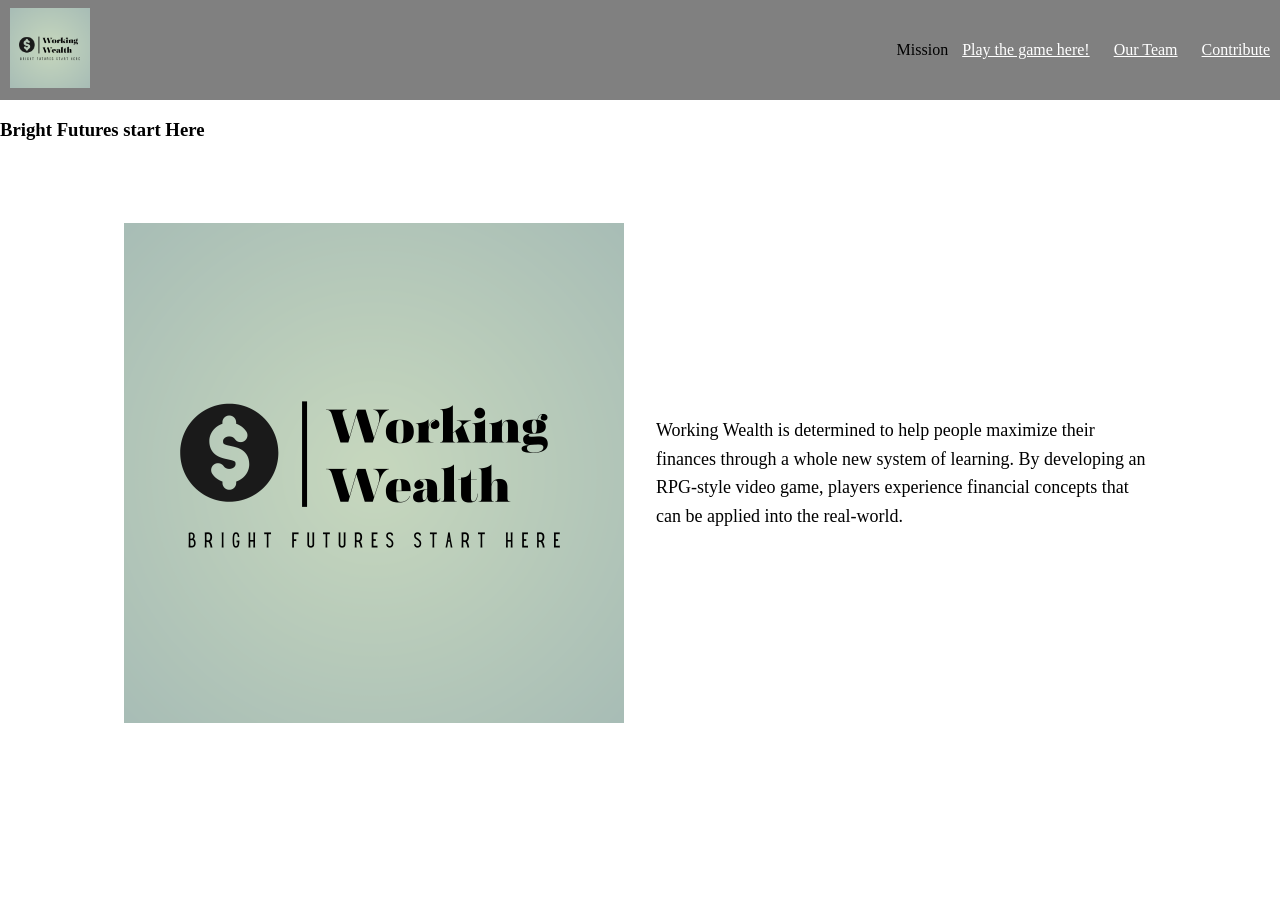
<file: index.html>
<!DOCTYPE HTML>
<html>
  <head>
    <title>Working Wealth homepage</title>
      <meta name="viewport" content="width=device-width, initial-scale=1">
      <meta charset="UTF-8">
      <meta name="author" content="Hanna Jonatan">
      <meta name="description" content="Story of Hanna Jonatan, who has failed and succeeded once more.">
    <link rel="stylesheet" href="styles.css">
  </head>
  <body>
    <div class="website">
      <div class="topicons">
        <a href= "https://working-wealth.vercel.app"><img src="workingwealth.png" alt= "Working Wealth logo: green background, dark gray text, dollar sign logo, and slogan underneath" class="logo"></a>
          <div class="button"
           <a href="mission.html">Mission</a>
           <a href="game.html">Play the game here!</a>
           <a href="team.html">Our Team</a>
           <a href="contribute.html">Contribute</a>
          </div>
      </div>
        <div class="openinghome">
          <h3>Bright Futures start Here</h3>
            <div class="secondpart">
          <img class="textimg"src="workingwealth.png" alt= "Working Wealth logo: green background, dark gray text, dollar sign logo, and slogan underneath">
      <div>
        <p class="secondparttext">Working Wealth is determined to help people maximize their finances through a whole new system of learning. By developing an RPG-style video game, players experience financial concepts that can be applied into the real-world.</p>
      </div>
     </div>
     </div>
    </div>
  </body>
</html>
</file>
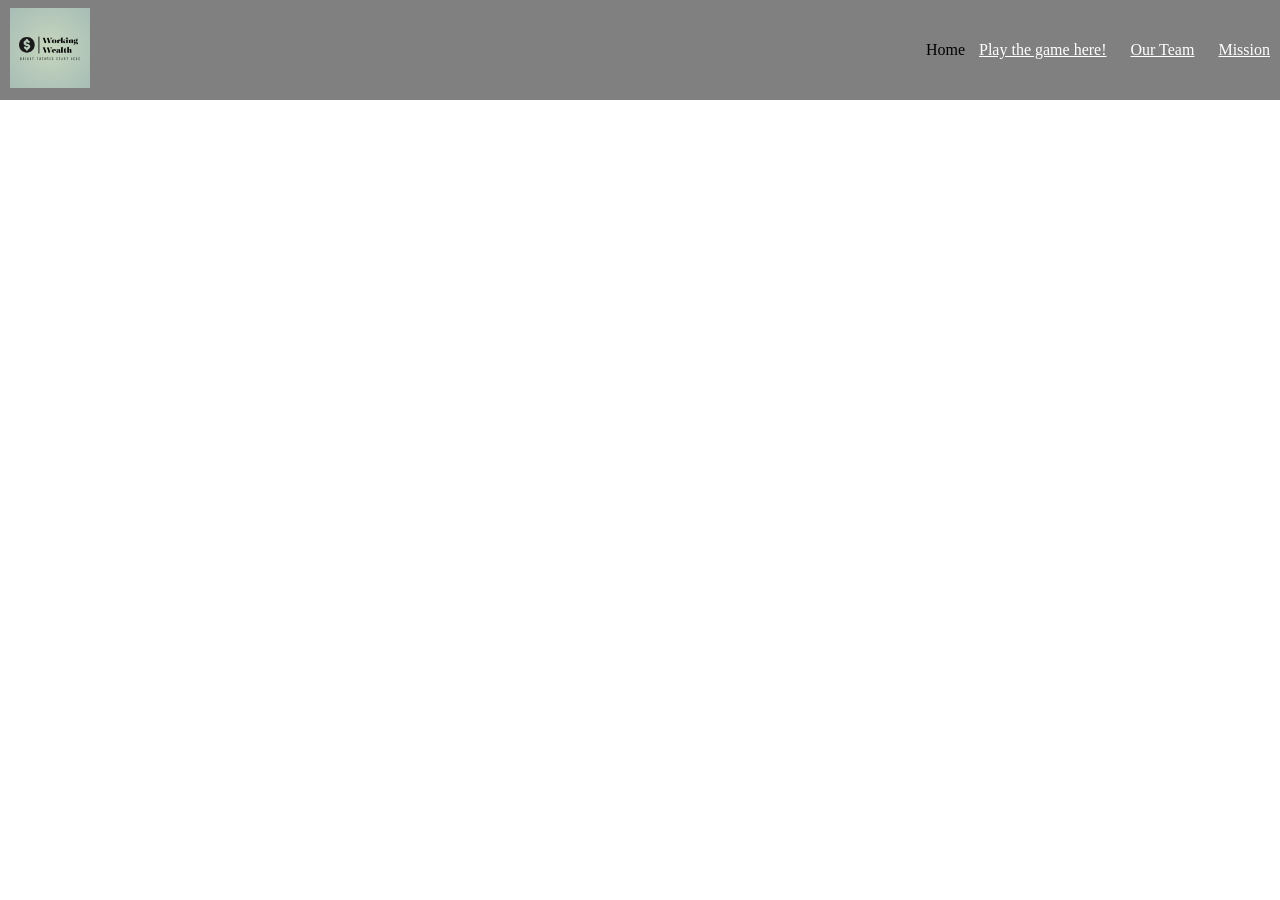
<file: contribute.html>
<!-- say that options for people looking to help will be available soon. include that you are looking to have chapters, and possibly a team to work with. -->
<!DOCTYPE HTML>
<html>
  <head>
    <title>Contributions | Working Wealth</title>
      <meta name="viewport" content="width=device-width, initial-scale=1">
      <meta charset="UTF-8">
      <meta name="author" content="Hanna Jonatan">
      <meta name="description" content="Story of Hanna Jonatan, who has failed and succeeded once more.">
    <link rel="stylesheet" href="styles.css">
  </head>
  <body>
    <div class="website">
      <div class="topicons">
        <a href= "https://working-wealth.vercel.app"><img src="workingwealth.png" alt= "Working Wealth logo: green background, dark gray text, dollar sign logo, and slogan underneath" class="logo"></a>
          <div class="button"
           <a href="index.html">Home</a>
           <a href="game.html">Play the game here!</a>
           <a href="team.html">Our Team</a>
           <a href="mission.html">Mission</a>
          </div>
      </div>
    </div>
  </body>
</html>
</file>
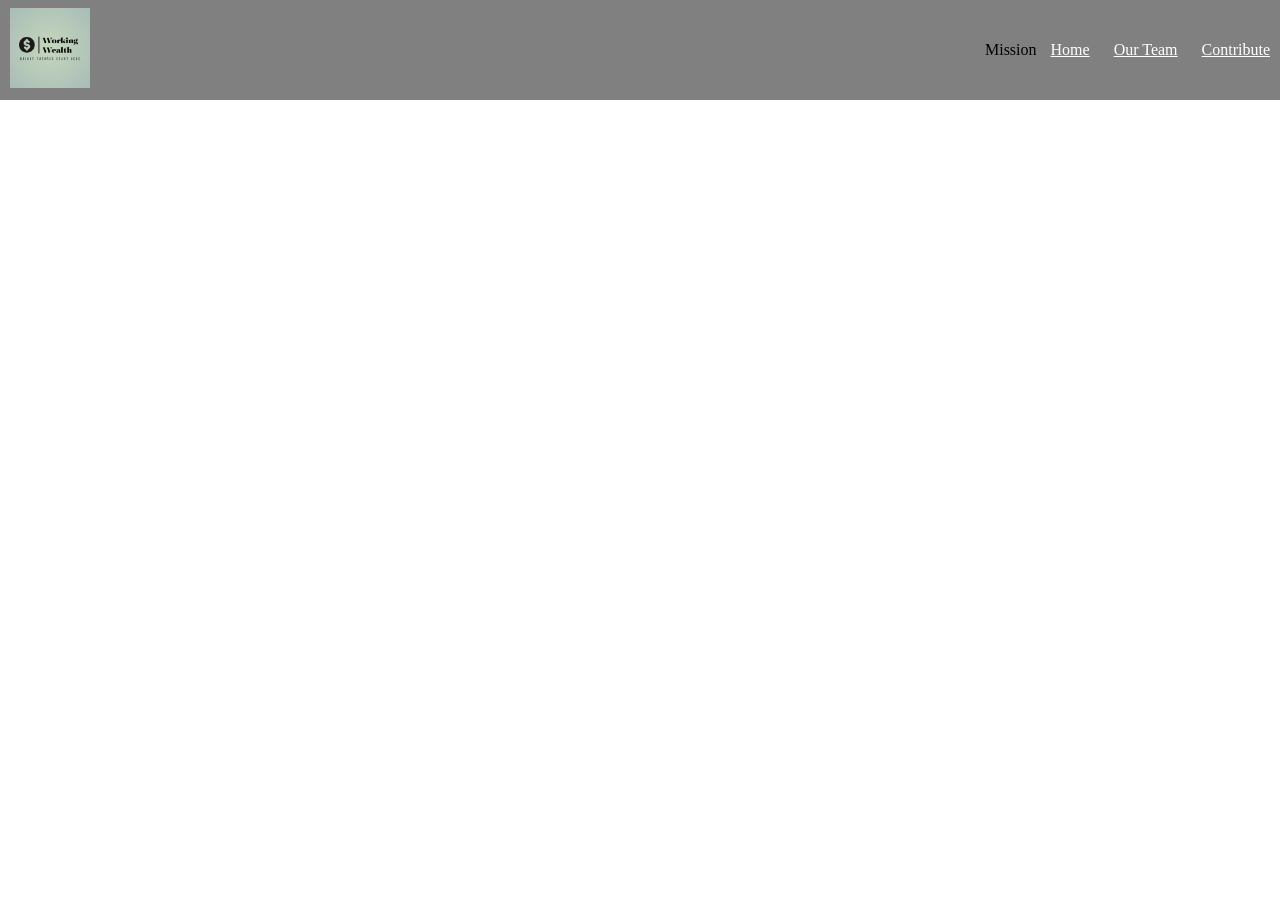
<file: game.html>
<!DOCTYPE HTML>
<html>
  <head>
    <title>Games: An Unworking World | Working Wealth</title>
      <meta name="viewport" content="width=device-width, initial-scale=1">
      <meta charset="UTF-8">
      <meta name="author" content="Hanna Jonatan">
      <meta name="description" content="Story of Hanna Jonatan, who has failed and succeeded once more.">
    <link rel="stylesheet" href="styles.css">
  </head>
  <body>
    <div class="website">
      <div class="topicons">
        <a href= "https://working-wealth.vercel.app"><img src="workingwealth.png" alt= "Working Wealth logo: green background, dark gray text, dollar sign logo, and slogan underneath" class="logo"></a>
          <div class="button"
           <a href="mission.html">Mission</a>
           <a href="index.html">Home</a>
           <a href="team.html">Our Team</a>
           <a href="contribute.html">Contribute</a>
          </div>
      </div>
    </div>
  </body>
</html>
</file>
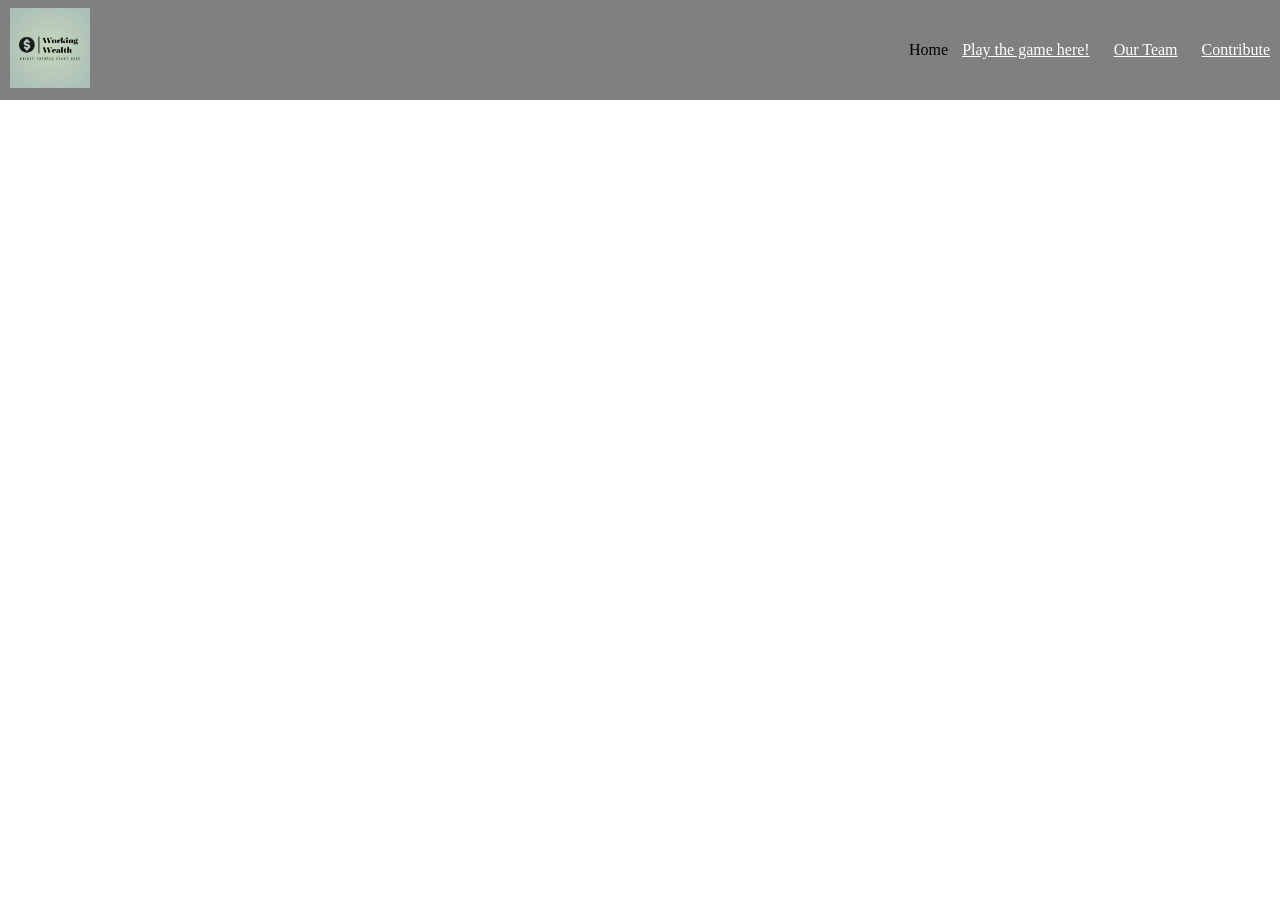
<file: mission.html>
<!-- explain why working wealth does what it does -->
<!DOCTYPE HTML>
<html>
  <head>
    <title>Mission | Working Wealth</title>
      <meta name="viewport" content="width=device-width, initial-scale=1">
      <meta charset="UTF-8">
      <meta name="author" content="Hanna Jonatan">
      <meta name="description" content="Story of Hanna Jonatan, who has failed and succeeded once more.">
    <link rel="stylesheet" href="styles.css">
  </head>
  <body>
    <div class="website">
      <div class="topicons">
        <a href= "https://working-wealth.vercel.app"><img src="workingwealth.png" alt= "Working Wealth logo: green background, dark gray text, dollar sign logo, and slogan underneath" class="logo"></a>
          <div class="button"
           <a href="index.html">Home</a>
           <a href="game.html">Play the game here!</a>
           <a href="team.html">Our Team</a>
           <a href="contribute.html">Contribute</a>
          </div>
      </div>
    </div>
  </body>
</html>
</file>
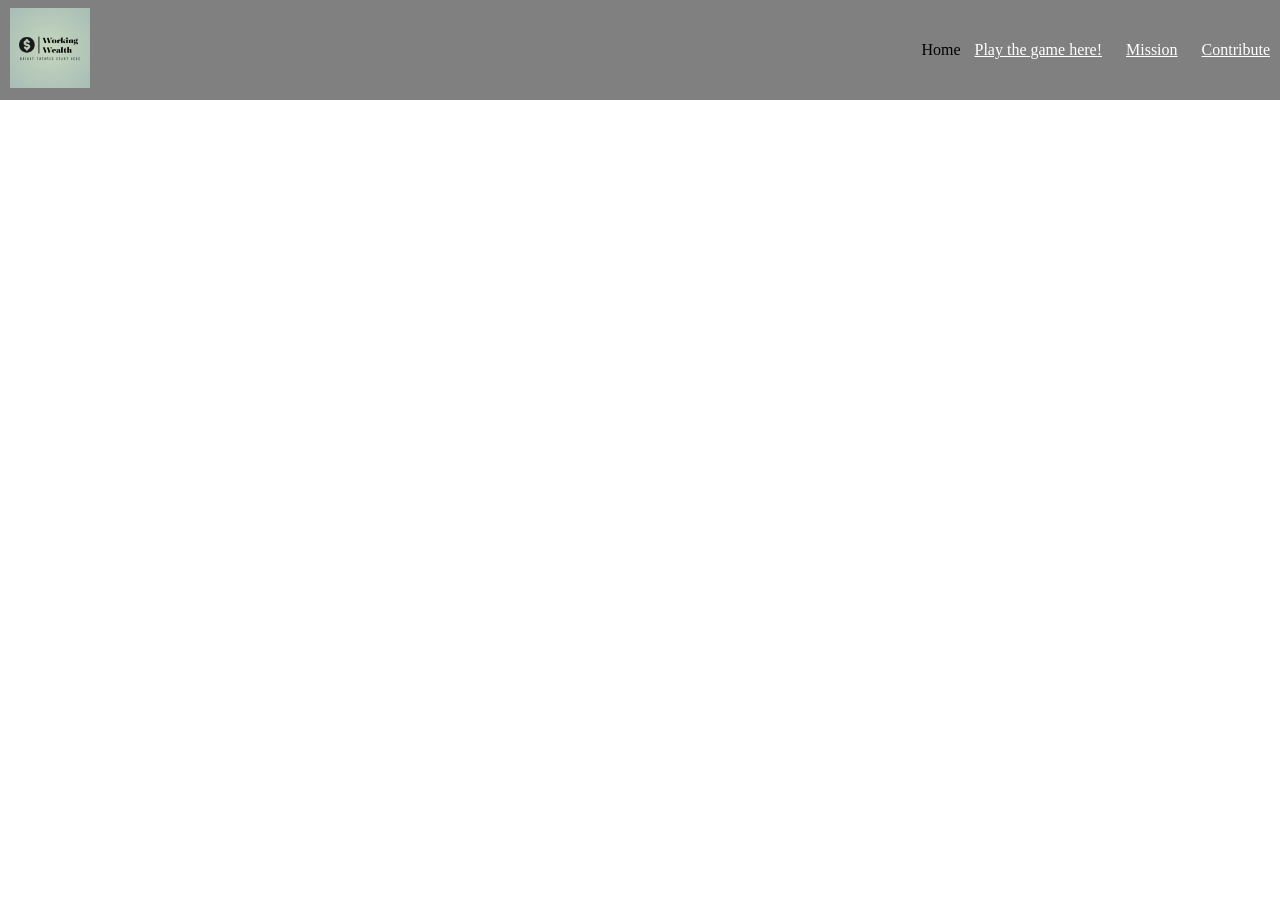
<file: team.html>
<!-- say that you're the creator, have a brief desc about you, and add contact info -->
<!DOCTYPE HTML>
<html>
  <head>
    <title>Our Team | Working Wealth</title>
      <meta name="viewport" content="width=device-width, initial-scale=1">
      <meta charset="UTF-8">
      <meta name="author" content="Hanna Jonatan">
      <meta name="description" content="Story of Hanna Jonatan, who has failed and succeeded once more.">
    <link rel="stylesheet" href="styles.css">
  </head>
  <body>
    <div class="website">
      <div class="topicons">
        <a href= "https://working-wealth.vercel.app"><img src="workingwealth.png" alt= "Working Wealth logo: green background, dark gray text, dollar sign logo, and slogan underneath" class="logo"></a>
          <div class="button"
           <a href="index.html">Home</a>
           <a href="game.html">Play the game here!</a>
           <a href="mission.html">Mission</a>
           <a href="contribute.html">Contribute</a>
          </div>
      </div>
    </div>
  </body>
</html>
</file>
<file: styles.css>
/*Most likely want a readable and simple font for the working wealth title and slogan underneath*/
/*Flexbox most likely needed to align all buttons horizontally*/
/*<button> or <a> for clickable links?*/

.button a {
  color: white;
  margin-right: auto;
  gap: 30px;
  padding: 10px 10px;
}

.topicons {
  width: 100%;
  height: 100px;
  display: flex;
  justify-content: space-between;
  align-items: center;
  background-color: gray;
  box-sizing: border-box; /* Ensures padding doesn't push elements out */
}

.logo {
  height: 100%;          /* Fits the image height inside the 100px bar */
  max-height: 80px;      /* Gives it breathing room inside the 100px header */
  width: auto;           /* Adjusts width automatically so it doesn't distort */
  padding: 10px;
  object-fit: contain;   /* Keeps logo crisp and properly proportioned */
}

body {
  margin: 0;
  padding: 0;
}

.secondpart {
  display: flex;
  flex-wrap: wrap;             /* Allows items to stack on small screens */
  align-items: center;         /* Vertically centers image and text */
  justify-content: center;     /* Centers contents within the container */
  gap: 2rem;                   /* Clean spacing between image and text without harsh margins */
  padding: 4rem 2rem;          /* Vertical and horizontal breathing room */
  width: 100%;
  max-width: 1200px;           /* Prevents the section from stretching too wide on giant monitors */
  margin: 0 auto;              /* Centers the container on the page */
  box-sizing: border-box;
}

.textimg {
  flex: 1 1 300px;             /* Grows/shrinks dynamically; wraps when smaller than 300px */
  max-width: 500px;            /* Limits maximum image display size */
  width: 100%;                 /* Responsive width relative to its flex parent */
  height: auto;                /* Maintains correct aspect ratio without distortion */
  object-fit: contain;
}

.secondparttext {
  flex: 1 1 300px;             /* Matches image behavior to balance row space */
  max-width: 500px;            /* Keeps text line lengths comfortable to read */
  text-align: left;            /* Left-aligned text usually looks cleaner next to images */
  font-size: 1.125rem;
  line-height: 1.6;            /* Reduced from 2.3 for tighter, professional spacing */
}

/* Mobile-specific adjustments */
@media (max-width: 768px) {
  .secondparttext {
    text-align: center;        /* Centers text when stacked on phone screens */
  }
}
</file>
